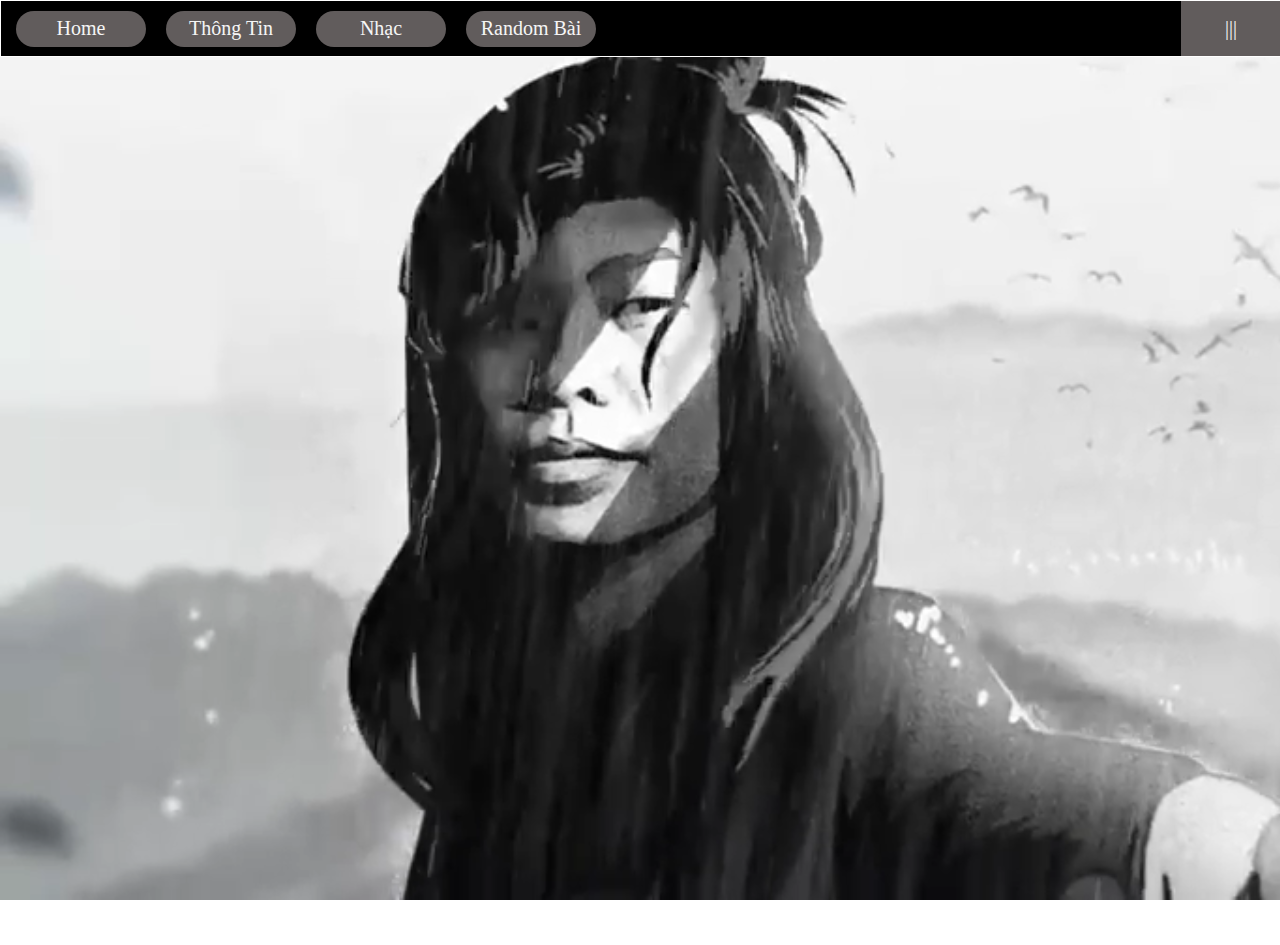
<file: info.html>
<!DOCTYPE html>

<html lang="vi">
    <head>
        <meta charset="UTF-8">
        <meta name="viewport" content="width=device-width, initial-scale=1.0">
        <link rel="stylesheet" href="styles.css">
        <title> Thông Tin </title>
    </head>

    <body>
        <div id="container">
            <a class="btn" href="/index.html"> Home </a>
            <a class="btn" href="/info.html"> Thông Tin </a>
            <a class="btn" href="/music.html"> Nhạc </a>
            <a class="btn" href="/random.html"> Random Bài </a>
            <a class="btn2" href=""> ||| 
                <ul class="nav">
                    <li class="cnav"> dark mode </li>
                    <li class="cnav"> light mode </li>
                    <li class="cnav"> more </li>
                </ul>
            </a>
        </div>

        <div id="content">
            <video autoplay muted loop playsinline id="bgVideo">
                <source src="./video/hantin.mp4" type="video/mp4">
            </video>
        </div>
    </body>
</html>
</file>
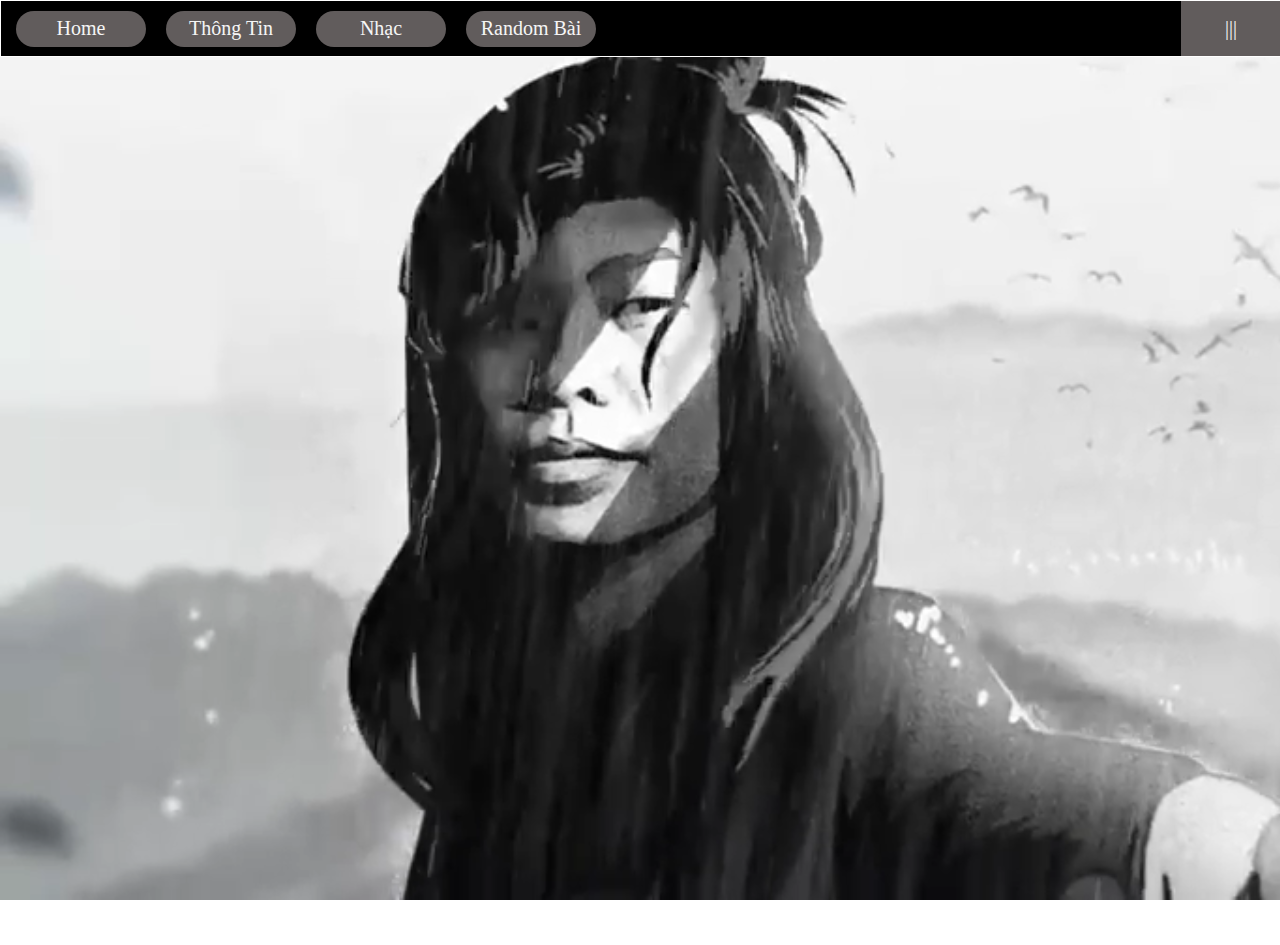
<file: music.html>
<!DOCTYPE html>

<html lang="vi">
    <head>
        <meta charset="UTF-8">
        <meta name="viewport" content="width=device-width, initial-scale=1.0">
        <link rel="stylesheet" href="styles.css">
        <title> Nhạc </title>
    </head>

    <body>
        <div id="container">
            <a class="btn" href="/index.html"> Home </a>
            <a class="btn" href="/info.html"> Thông Tin </a>
            <a class="btn" href="/music.html"> Nhạc </a>
            <a class="btn" href="/random.html"> Random Bài </a>
            <a class="btn2" href=""> ||| 
                <ul class="nav">
                    <li class="cnav"> dark mode </li>
                    <li class="cnav"> light mode </li>
                    <li class="cnav"> more </li>
                </ul>
            </a>
        </div>

        <div id="content">
            <video autoplay muted loop playsinline id="bgVideo">
                <source src="./video/hantin.mp4" type="video/mp4">
            </video>
        </div>
    </body>
</html>
</file>
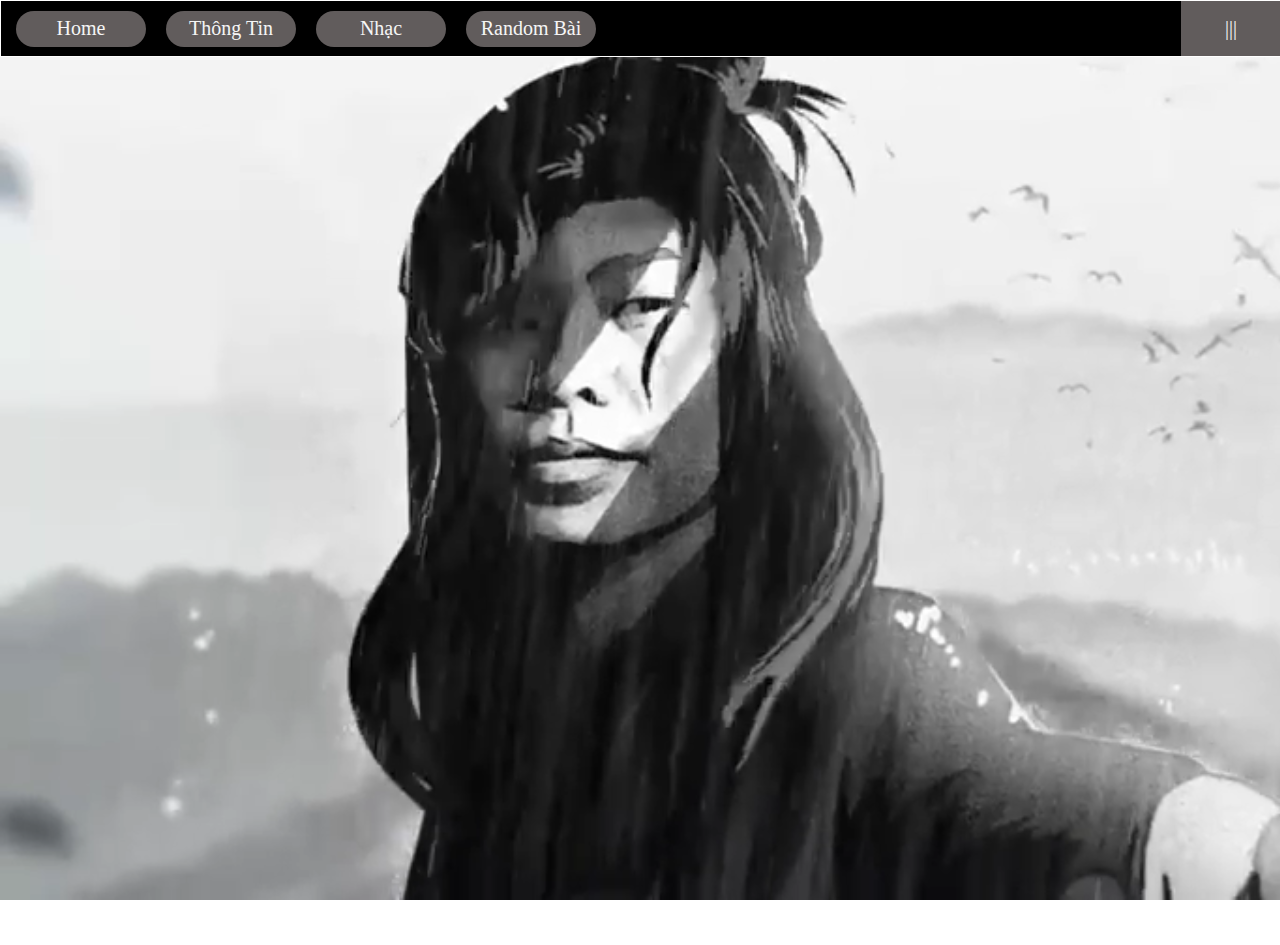
<file: random.html>
<!DOCTYPE html>

<html lang="vi">
    <head>
        <meta charset="UTF-8">
        <meta name="viewport" content="width=device-width, initial-scale=1.0">
        <link rel="stylesheet" href="styles.css">
        <title> Random </title>
    </head>

    <body>
        <div id="container">
            <a class="btn" href="/index.html"> Home </a>
            <a class="btn" href="/info.html"> Thông Tin </a>
            <a class="btn" href="/music.html"> Nhạc </a>
            <a class="btn" href="/random.html"> Random Bài </a>
            <a class="btn2" href=""> ||| 
                <ul class="nav">
                    <li class="cnav"> dark mode </li>
                    <li class="cnav"> light mode </li>
                    <li class="cnav"> more </li>
                </ul>
            </a>
        </div>

        <div id="content">
            <video autoplay muted loop playsinline id="bgVideo">
                <source src="./video/hantin.mp4" type="video/mp4">
            </video>
        </div>
    </body>
</html>
</file>
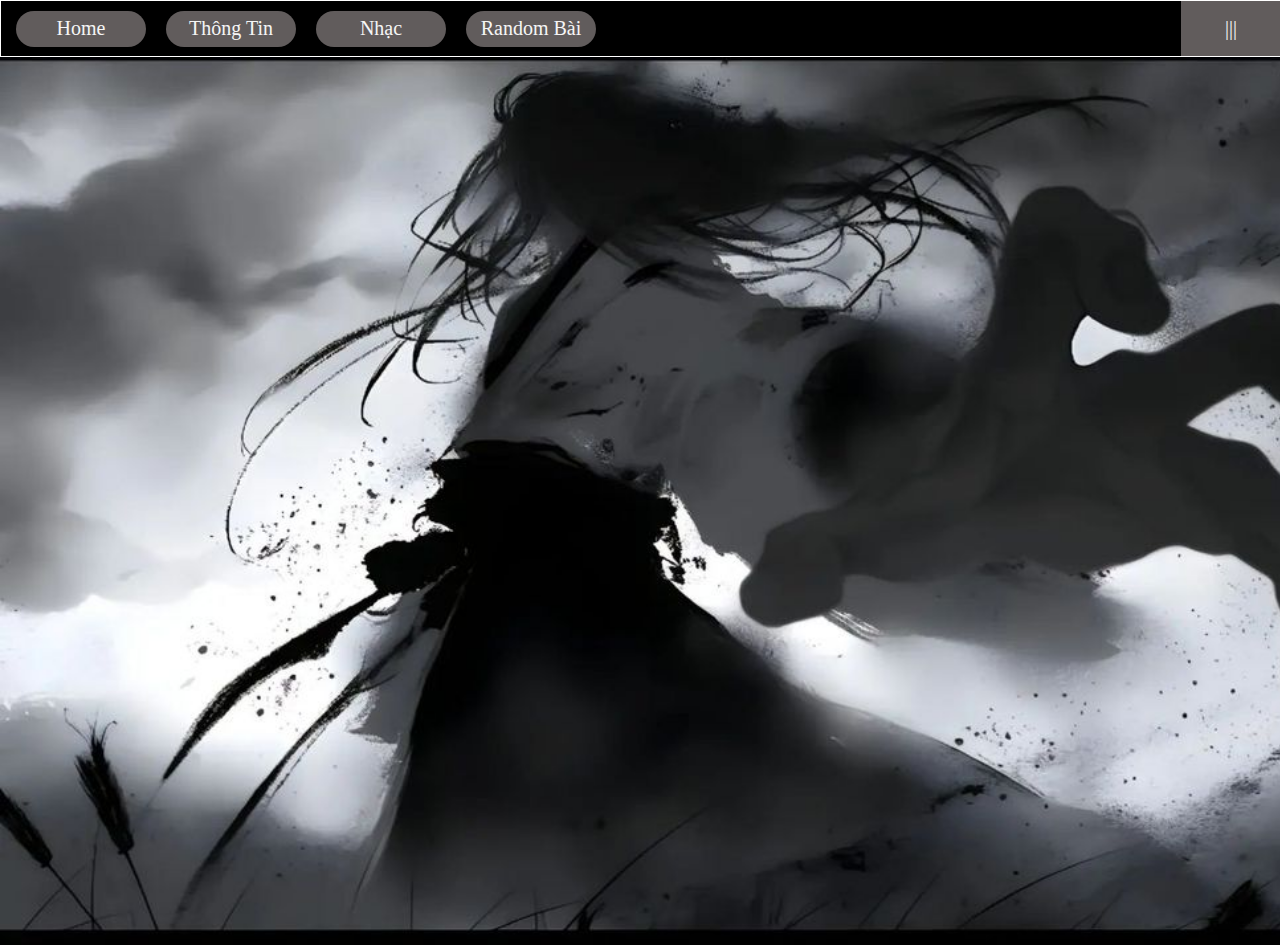
<file: multiweb/info.html>
<!DOCTYPE html>

<html lang="vi">
    <head>
        <meta charset="UTF-8">
        <meta name="viewport" content="width=device-width, initial-scale=1.0">
        <link rel="stylesheet" href="../css/styles.css">
        <title> Thông Tin </title>
    </head>

    <body>
        <div id="container">
            <a class="btn" href="../index.html"> Home </a>
            <a class="btn" href="info.html"> Thông Tin </a>
            <a class="btn" href="music.html"> Nhạc </a>
            <a class="btn" href="random.html"> Random Bài </a>
            <a class="btn2" href=""> ||| 
                <ul class="nav">
                    <li class="cnav"> dark mode </li>
                    <li class="cnav"> light mode </li>
                    <li class="cnav"> more </li>
                </ul>
            </a>
        </div>

        <div id="content">
            
        </div>
    </body>
</html>
</file>
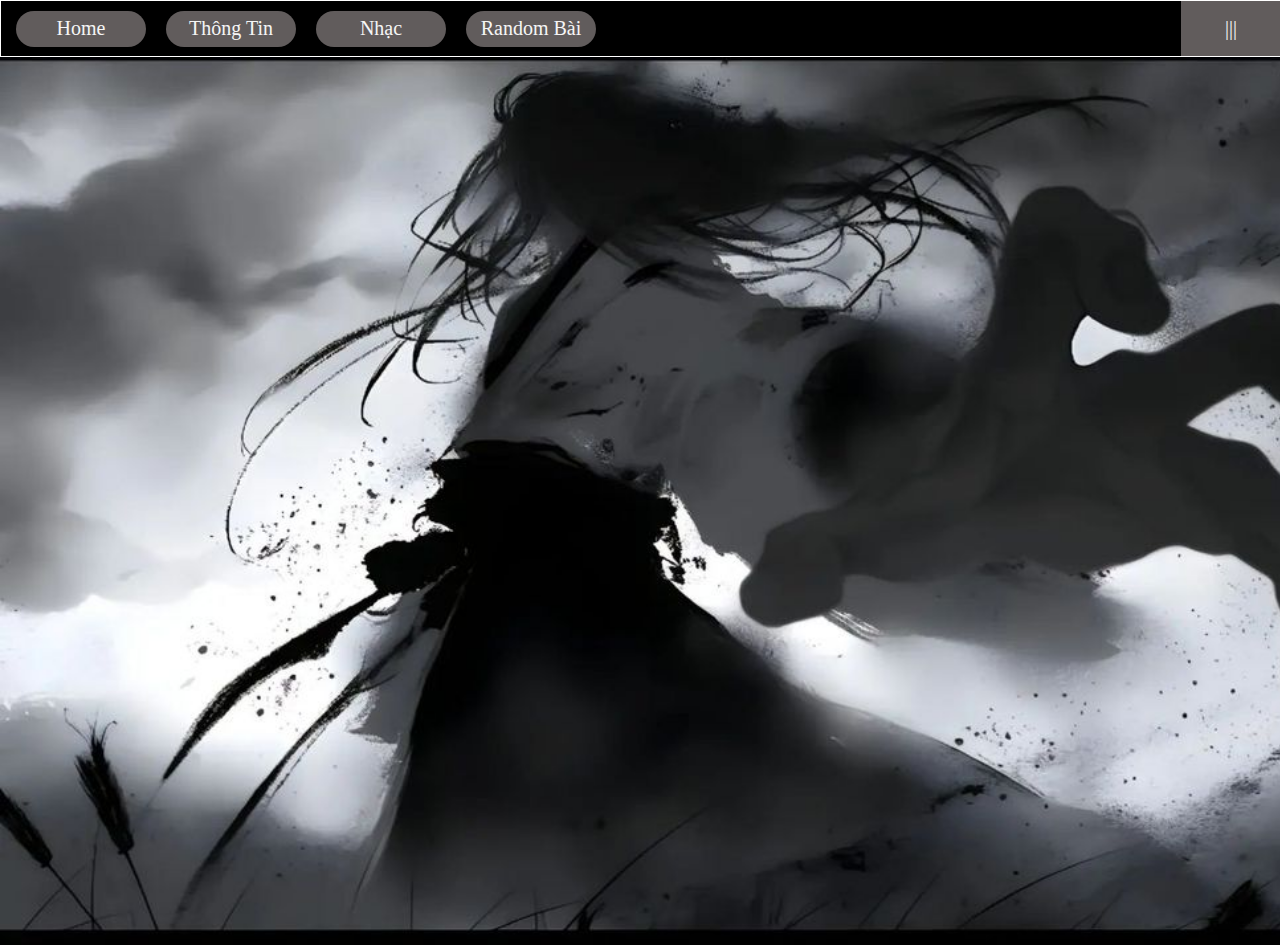
<file: multiweb/music.html>
<!DOCTYPE html>

<html lang="vi">
    <head>
        <meta charset="UTF-8">
        <meta name="viewport" content="width=device-width, initial-scale=1.0">
        <link rel="stylesheet" href="../css/styles.css">
        <title> Nhạc </title>
    </head>

    <body>
        <div id="container">
            <a class="btn" href="../index.html"> Home </a>
            <a class="btn" href="info.html"> Thông Tin </a>
            <a class="btn" href="music.html"> Nhạc </a>
            <a class="btn" href="random.html"> Random Bài </a>
            <a class="btn2" href=""> ||| 
                <ul class="nav">
                    <li class="cnav"> dark mode </li>
                    <li class="cnav"> light mode </li>
                    <li class="cnav"> more </li>
                </ul>
            </a>
        </div>

        <div id="content">

        </div>
    </body>
</html>
</file>
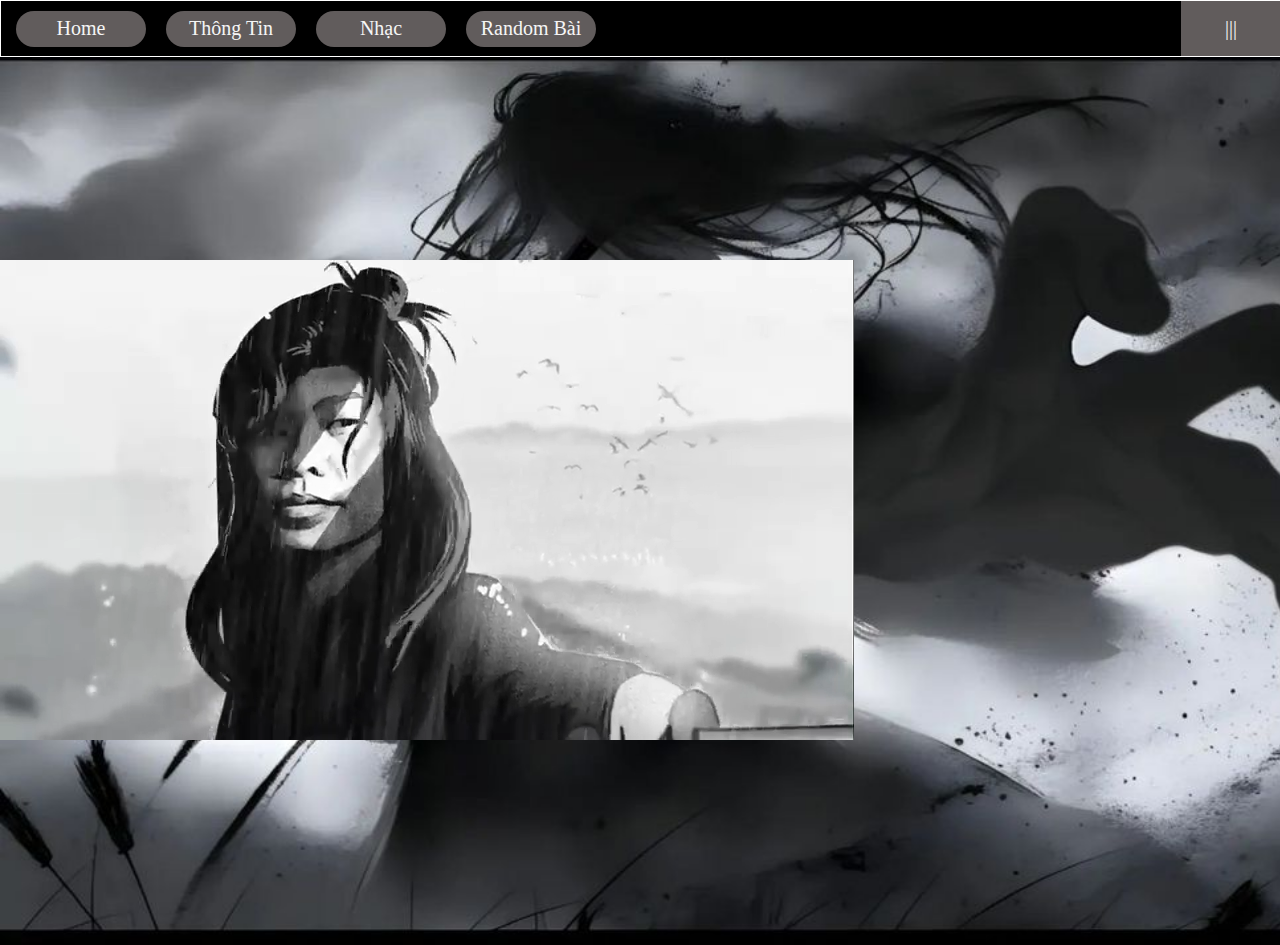
<file: multiweb/random.html>
<!DOCTYPE html>

<html lang="vi">
    <head>
        <meta charset="UTF-8">
        <meta name="viewport" content="width=device-width, initial-scale=1.0">
        <link rel="stylesheet" href="../css/styles.css">
        <title> Random </title>
    </head>

    <body>
        <div id="container">
            <a class="btn" href="../index.html"> Home </a>
            <a class="btn" href="info.html"> Thông Tin </a>
            <a class="btn" href="music.html"> Nhạc </a>
            <a class="btn" href="random.html"> Random Bài </a>
            <a class="btn2" href=""> ||| 
                <ul class="nav">
                    <li class="cnav"> dark mode </li>
                    <li class="cnav"> light mode </li>
                    <li class="cnav"> more </li>
                </ul>
            </a>
        </div>

        <div id="content">
            <video autoplay muted loop playsinline id="bgVideo">
                <source src="../video/hantin.mp4" type="video/mp4">
            </video>
        </div>
    </body>
</html>
</file>
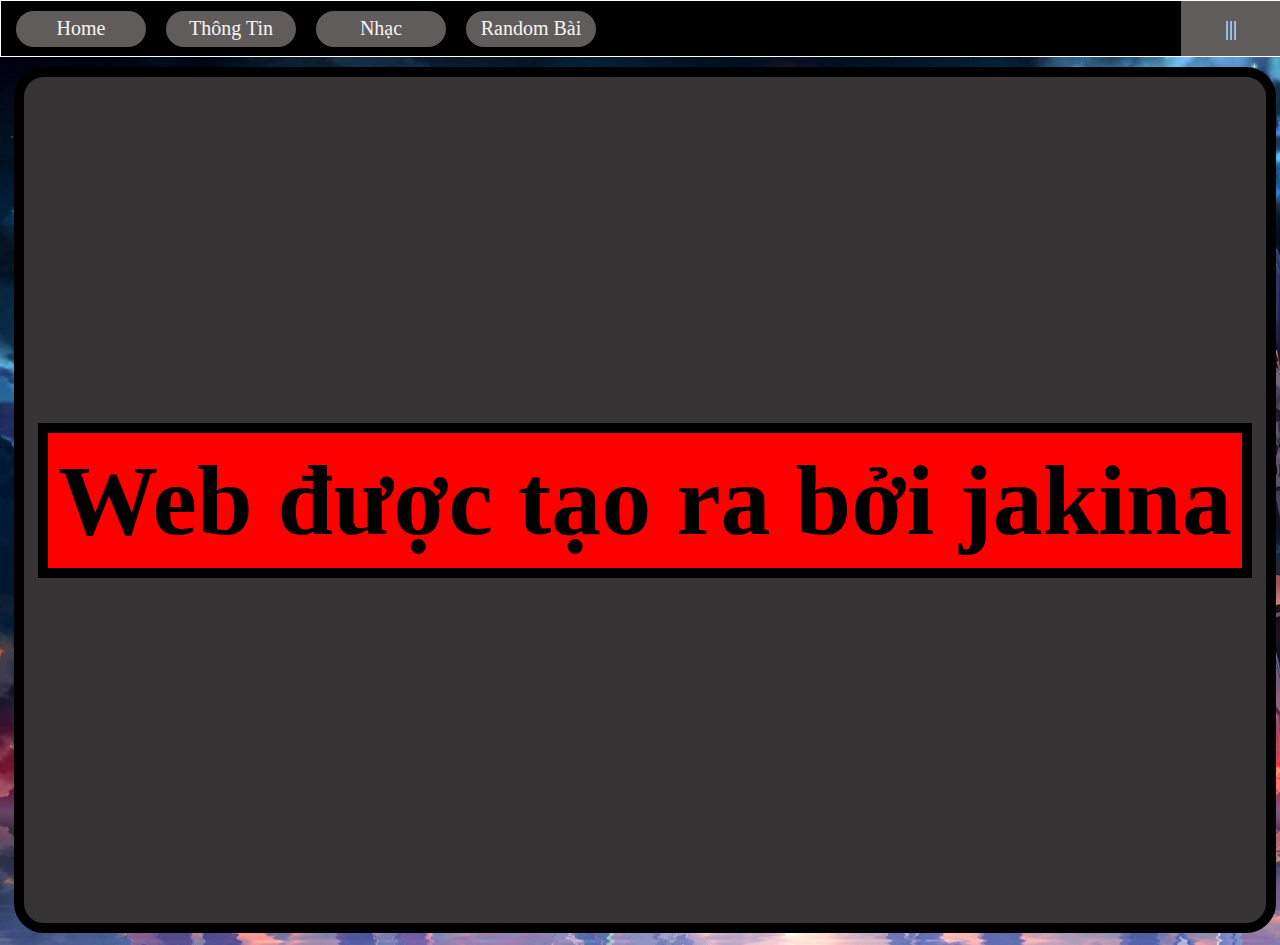
<file: duan/multiweb/info.html>
<!DOCTYPE html>

<html lang="vi">
    <head>
        <meta charset="UTF-8">
        <meta name="viewport" content="width=device-width, initial-scale=1.0">
        <link rel="stylesheet" href="../css/styles.css">
        <title> Thông Tin </title>
    </head>

    <body>
        <div id="container">
            <a class="btn" href="../index.html"> Home </a>
            <a class="btn" href="info.html"> Thông Tin </a>
            <a class="btn" href="music.html"> Nhạc </a>
            <a class="btn" href="random.html"> Random Bài </a>
            <a class="btn2" href=""> ||| 
                <ul class="nav">
                    <li class="cnav"> dark mode </li>
                    <li class="cnav"> light mode </li>
                    <li class="cnav"> more </li>
                </ul>
            </a>
        </div>

        <div id="content">
            <div class="box">
                <h1> Web được tạo ra bởi jakina</h1>
            </div>
        </div>
        <script src="../assets/main.js"></script>
    </body>
</html>
</file>
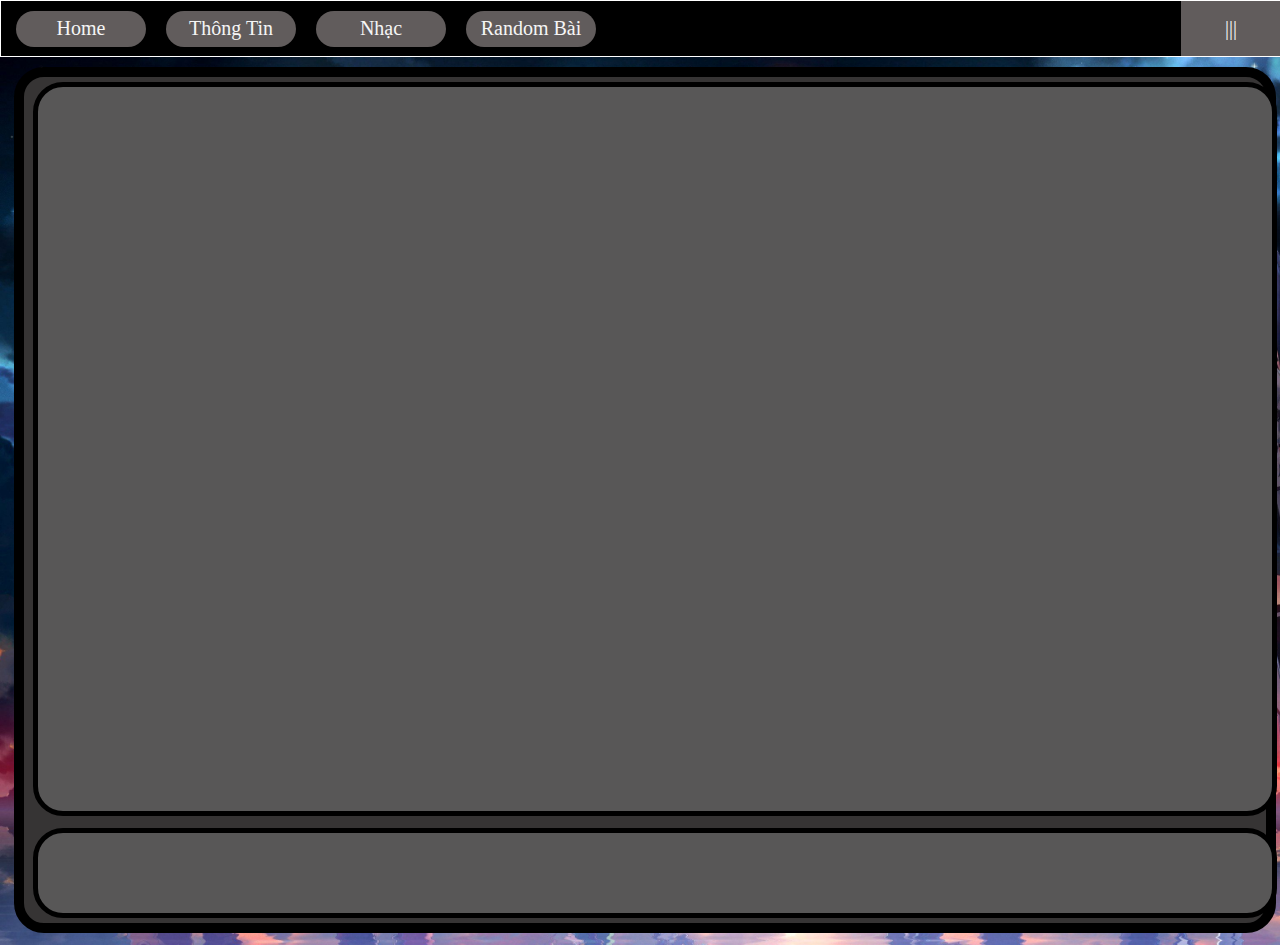
<file: duan/multiweb/music.html>
<!DOCTYPE html>

<html lang="vi">
    <head>
        <meta charset="UTF-8">
        <meta name="viewport" content="width=device-width, initial-scale=1.0">
        <link rel="stylesheet" href="../css/styles.css">
        <title> Nhạc </title>
    </head>

    <body>
        <div id="container">
            <a class="btn" href="../index.html"> Home </a>
            <a class="btn" href="info.html"> Thông Tin </a>
            <a class="btn" href="music.html"> Nhạc </a>
            <a class="btn" href="random.html"> Random Bài </a>
            <a class="btn2" href=""> ||| 
                <ul class="nav">
                    <li class="cnav"> dark mode </li>
                    <li class="cnav"> light mode </li>
                    <li class="cnav"> more </li>
                </ul>
            </a>
        </div>

        <div id="content">
            <div class="box2">
                <div class = "list">
                    
                </div>
                <div class = "nav1">
                    
                </div>
            </div>
        </div>
        <script src="../assets/main.js"></script>
    </body>
</html>
</file>
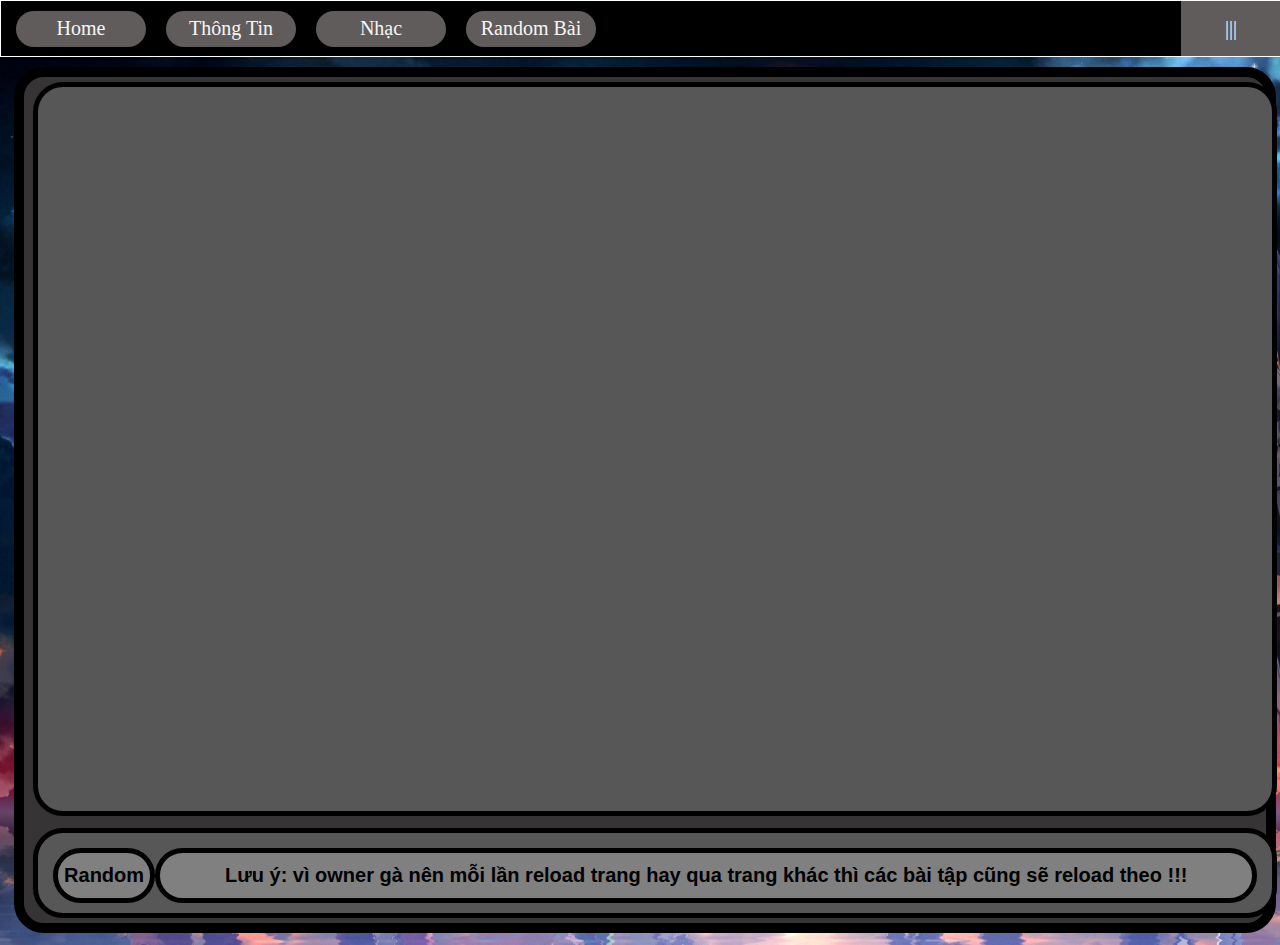
<file: duan/multiweb/random.html>
<!DOCTYPE html>

<html lang="vi">
    <head>
        <meta charset="UTF-8">
        <meta name="viewport" content="width=device-width, initial-scale=1.0">
        <link rel="stylesheet" href="../css/styles.css">
        <title> Random </title>
    </head>

    <body>
        <div id="container">
            <a class="btn" href="../index.html"> Home </a>
            <a class="btn" href="info.html"> Thông Tin </a>
            <a class="btn" href="music.html"> Nhạc </a>
            <a class="btn" href="random.html"> Random Bài </a>
            <a class="btn2" href=""> ||| 
                <ul class="nav">
                    <li class="cnav"> dark mode </li>
                    <li class="cnav"> light mode </li>
                    <li class="cnav"> more </li>
                </ul>
            </a>
        </div>

        <div id="content">
            <div class="box2">
                <div class = "list">
                    
                </div>
                <div class = "nav1">
                    <button href="" class="add add1">
                        <h1> Random </h1>
                    </button>
                    <button class="add add2">
                        <h1> Lưu ý: vì owner gà nên mỗi lần reload trang hay qua trang khác thì các bài tập cũng sẽ reload theo !!! </h1>
                    </button>
                </div>
            </div>
        </div>
        <script src="../assets/main.js"></script>
    </body>
</html>
</file>
<file: styles.css>
*{
    font-size: 20px;
}

body{
    margin: 0;
    padding: 0;
    height: 890px;
    /* overflow: hidden; */
}

#container{
    top: 0;
    height: 55px;
    width: 100%;
    background-color: black;
    display: flex;
    justify-content: flex-start;
    align-items: center;
    position: fixed;
    border: 1px solid white;
    z-index: 1000;
}

.btn{
    height: 36px;
    width: 130px;
    display: flex;
    justify-content: center;
    align-items: center;
    margin-right: 20px;
    border-radius: 20px;
    background-color: rgb(97, 92, 92);
    box-sizing: border-box;
    text-decoration: none;
    color: whitesmoke;
    transition: 0.5s;
}

.btn2{
    height: 55px;
    width: 100px;
    display: flex;
    justify-content: center;
    align-items: center;
    background-color: rgb(97, 92, 92);
    box-sizing: border-box;
    text-decoration: none;
    color: whitesmoke;
    transition: 0.5s;
    position: absolute;
    right: 0;
}

.nav{
    background-color: rgb(97, 92, 92);
    margin-top: 210px;
    position: absolute;
    right: 0;
    height: 135px;
    width: 150px;
    list-style: none;
    padding: 0;
    box-sizing: border-box;
    opacity: 0;
    transition: 0.2s;
}

.cnav{
    padding: 10px;
    border: 1px solid white;
    color: white;
    display: flex;
    justify-content: center;
    align-items: center;
}

.btn:hover{
    background-color: rgb(54, 52, 52);
}

.btn2:hover{
    background-color: rgb(54, 52, 52);
}

.btn2:hover .nav{
    background-color: rgb(54, 52, 52);
    opacity: 100;
}

.btn:first-child{
    margin-left: 15px;
}

#content{
    margin-top: 55px;
    height: 100%;
    width: 100%;
    /* background-image: url(/img/555.jpg);
    background-repeat: no-repeat;
    background-size: cover; */
    display: flex;
    align-items: center;
}

#bgVideo {
    position: absolute;
    top: 0;
    left: 0;
    min-width: 100%;
    min-height: 100%;
    object-fit: cover;
    z-index: -1;
}

#content .web1, .web2{
    height: 340px;
    width: 270px;
    display: flex;
    justify-content: center;
    align-items: center;
    border-radius: 20px;
    background-color: rgb(97, 92, 92);
    box-sizing: border-box;
    text-decoration: none;
    color: whitesmoke;
    font-size: 50px;
    transition: 0.2s;
}

#content .web2:hover{
    background-color: rgb(54, 52, 52);
}
#content .web1:hover{
    background-color: rgb(54, 52, 52);
}

.menu{
    margin-left: 26%;
}

.menu1{
    height: 380px;
    width: 900px;
    margin-top: 10px;
    display: flex;
    justify-content: space-around;
    align-items: center;
    background-color: black;
    border-radius: 30px;
}

.menu2{
    height: 380px;
    width: 900px;
    margin-top: 50px;
    display: flex;
    justify-content: space-around;
    align-items: center;
    background-color: black;
    border-radius: 30px;
}
</file>
<file: css/styles.css>
*{
    font-size: 20px;
}

body{
    margin: 0;
    padding: 0;
    height: 890px;
    /* overflow: hidden; */
}

#container{
    top: 0;
    height: 55px;
    width: 100%;
    background-color: black;
    display: flex;
    justify-content: flex-start;
    align-items: center;
    position: fixed;
    border: 1px solid white;
    z-index: 1000;
}

.btn{
    height: 36px;
    width: 130px;
    display: flex;
    justify-content: center;
    align-items: center;
    margin-right: 20px;
    border-radius: 20px;
    background-color: rgb(97, 92, 92);
    box-sizing: border-box;
    text-decoration: none;
    color: whitesmoke;
    transition: 0.5s;
}

.btn2{
    height: 55px;
    width: 100px;
    display: flex;
    justify-content: center;
    align-items: center;
    background-color: rgb(97, 92, 92);
    box-sizing: border-box;
    text-decoration: none;
    color: whitesmoke;
    transition: 0.5s;
    position: absolute;
    right: 0;
}

.nav{
    background-color: rgb(97, 92, 92);
    margin-top: 210px;
    position: absolute;
    right: 0;
    height: 135px;
    width: 150px;
    list-style: none;
    padding: 0;
    box-sizing: border-box;
    opacity: 0;
    transition: 0.2s;
}

.cnav{
    padding: 10px;
    border: 1px solid white;
    color: white;
    display: flex;
    justify-content: center;
    align-items: center;
}

.btn:hover{
    background-color: rgb(54, 52, 52);
}

.btn2:hover{
    background-color: rgb(54, 52, 52);
}

.btn2:hover .nav{
    background-color: rgb(54, 52, 52);
    opacity: 100;
}

.btn:first-child{
    margin-left: 15px;
}

#content{
    margin-top: 55px;
    height: 100%;
    width: 100%;
    background-image: url(../img/wtf.jpg);
    background-repeat: no-repeat;
    background-size: cover;
    display: flex;
    align-items: center;
}

#content .web1, .web2{
    height: 340px;
    width: 270px;
    display: flex;
    justify-content: center;
    align-items: center;
    border-radius: 20px;
    background-color: rgb(97, 92, 92);
    box-sizing: border-box;
    text-decoration: none;
    color: whitesmoke;
    font-size: 50px;
    transition: 0.2s;
}

#content .web2:hover{
    background-color: rgb(54, 52, 52);
}
#content .web1:hover{
    background-color: rgb(54, 52, 52);
}

.menu{
    margin-left: 26%;
}

.menu1{
    height: 380px;
    width: 900px;
    margin-top: 10px;
    display: flex;
    justify-content: space-around;
    align-items: center;
    background-color: black;
    border-radius: 30px;
}

.menu2{
    height: 380px;
    width: 900px;
    margin-top: 50px;
    display: flex;
    justify-content: space-around;
    align-items: center;
    background-color: black;
    border-radius: 30px;
}
</file>
<file: duan/css/styles.css>
*{
    font-size: 20px;
}

body{
    margin: 0;
    padding: 0;
    height: 890px;
    box-sizing: border-box;
    /* overflow: hidden; */
}

#container{
    top: 0;
    height: 55px;
    width: 100%;
    background-color: black;
    display: flex;
    justify-content: flex-start;
    align-items: center;
    position: fixed;
    border: 1px solid white;
    z-index: 1000;
}

.btn{
    height: 36px;
    width: 130px;
    display: flex;
    justify-content: center;
    align-items: center;
    margin-right: 20px;
    border-radius: 20px;
    background-color: rgb(97, 92, 92);
    text-decoration: none;
    color: whitesmoke;
    transition: 0.5s;
}

.btn2{
    height: 55px;
    width: 100px;
    display: flex;
    justify-content: center;
    align-items: center;
    background-color: rgb(97, 92, 92);
    box-sizing: border-box;
    text-decoration: none;
    color: whitesmoke;
    transition: 0.5s;
    position: absolute;
    right: 0;
}

.nav{
    background-color: rgb(97, 92, 92);
    margin-top: 210px;
    position: absolute;
    right: 0;
    height: 135px;
    width: 150px;
    list-style: none;
    padding: 0;
    box-sizing: border-box;
    opacity: 0;
    transition: 0.2s;
}

.cnav{
    padding: 10px;
    border: 1px solid white;
    color: white;
    display: flex;
    justify-content: center;
    align-items: center;
}

.btn:hover{
    background-color: rgb(54, 52, 52);
}

.btn2:hover{
    background-color: rgb(54, 52, 52);
}

.btn2:hover .nav{
    background-color: rgb(54, 52, 52);
    opacity: 100;
}

.btn:first-child{
    margin-left: 15px;
}

#content{
    margin-top: 55px;
    height: 100%;
    width: 100%;
    background-image: url(../img/555.jpg);
    background-repeat: no-repeat;
    background-size: cover;
    display: flex;
    align-items: center;
}

#content .web1, .web2{
    height: 340px;
    width: 270px;
    display: flex;
    justify-content: center;
    align-items: center;
    border-radius: 20px;
    background-color: rgb(97, 92, 92);
    box-sizing: border-box;
    text-decoration: none;
    color: whitesmoke;
    font-size: 50px;
    transition: 0.2s;
}

#content .web2:hover{
    background-color: rgb(54, 52, 52);
}
#content .web1:hover{
    background-color: rgb(54, 52, 52);
}

.menu{
    margin-left: 26%;
}

.menu1{
    height: 380px;
    width: 900px;
    margin-top: 10px;
    display: flex;
    justify-content: space-around;
    align-items: center;
    background-color: black;
    border-radius: 30px;
}

.menu2{
    height: 380px;
    width: 900px;
    margin-top: 50px;
    display: flex;
    justify-content: space-around;
    align-items: center;
    background-color: black;
    border-radius: 30px;
}

#content .box{
    background-color: rgb(54, 52, 52);
    height: 95%;
    width: 97%;
    margin-left: 1.1%;
    border: 10px solid black;
    border-radius: 30px;
    display: flex;
    justify-content: center;
    align-items: center;
}

#content .box h1{
    background-color: red;
    font-size: 5em;
    border: 10px solid black;
    padding: 10px;
}

#content .box h1:hover{
    background-color: red;
    font-size: 5em;
    border: 10px solid yellow
}

#content .box2{
    background-color: rgb(54, 52, 52);
    height: 95%;
    width: 97%;
    margin-left: 1.1%;
    border: 10px solid black;
    border-radius: 30px;
    position: relative;
}

#content .box2 .nav1{
    background-color: rgb(88, 87, 87); 
    display: flex;
    width: 97%;
    border-radius: 30px;
    padding: 15px;
    border: 5px solid black;
    margin-bottom: 5px;
    margin-left: 9px;
    position: absolute;
    bottom: 0;
    height: 50px;
}

#content .box2 .list{
    background-color: rgb(88, 87, 87);  
    height: 82%;
    width: 97%;
    border-radius: 30px;
    padding: 15px;
    border: 5px solid black;
    margin-top: 5px;
    margin-left: 9px;
    position: absolute;
    top: 0;
    overflow: auto;
}

#content .box2 .add1{
    background-color: grey;
    display: flex;
    justify-content: center;
    align-items: center;
    border: 5px solid black;
    border-radius: 30px;
    height: 55px;
    width: 150px;
    text-decoration: none;
    font-size: 2em;
    color: black;
    transition: 0.2;
}

#content .box2 .add2{
    background-color: grey;
    display: flex;
    justify-content: center;
    align-items: center;
    border: 5px solid black;
    border-radius: 30px;
    height: 55px;
    width: 2000px;
    text-decoration: none;
    font-size: 2em;
    color: black;
    transition: 0.2;
}

#content .box2 .add:hover{
    background-color: rgb(54, 52, 52);
    color: white;
}

.problem {
    display: flex;
    text-decoration: none;
    font-size: 2em;
    color: white;
    justify-content: center;
    align-items: center;
    background-color: rgb(0, 0, 0, 0.6);
    height: 50px;
    width: 80%;
    margin-left: 20px;
    border-radius: 30px;
    margin-bottom: 5px;
    border: 5px solid black;
}
</file>
